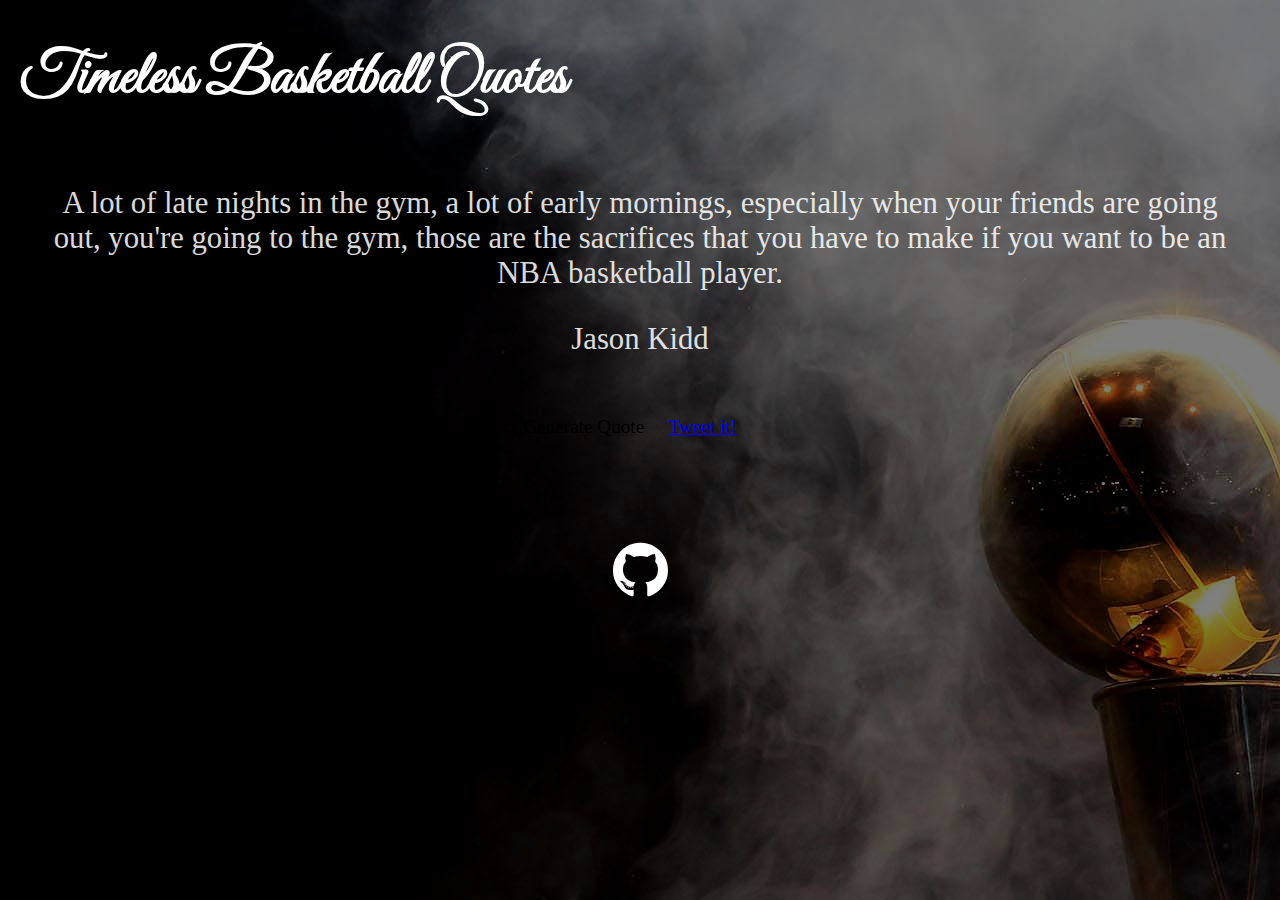
<file: index.html>
<!DOCTYPE html>

<html>

<head>
    <title>Ball Quotes</title>

    <!-- Latest compiled and minified CSS -->
    <link rel="stylesheet" href="https://maxcdn.bootstrapcdn.com/bootstrap/3.3.6/css/bootstrap.min.css" integrity="sha384-1q8mTJOASx8j1Au+a5WDVnPi2lkFfwwEAa8hDDdjZlpLegxhjVME1fgjWPGmkzs7" crossorigin="anonymous">

    <link rel="stylesheet" href="https://maxcdn.bootstrapcdn.com/font-awesome/4.5.0/css/font-awesome.min.css">

    <link href="https://fonts.googleapis.com/css?family=Great+Vibes" rel="stylesheet" type="text/css">

    <link type="text/css" rel="stylesheet" href="ball.css">

    <script src="https://ajax.googleapis.com/ajax/libs/jquery/2.1.3/jquery.min.js"></script>

    <script type="text/javascript" src="myscript.js"></script>

</head>

<body>

    <h1 class="text-center">Timeless Basketball Quotes</h1>

    <div class="full">
        <p class="quote"></p>
        <p class="author"></p>
    </div>

    <div class="buttons">

        <div class="generate">
            <a class="btn btn-warning">Generate Quote</a>
        </div>

        <a class="twitter-share-button btn btn-primary " href="https://twitter.com/intent/tweet?text=It's all about manning up - Byron Scott" target="_blank"> Tweet it!</a>

    </div>

    <footer>
        <td class="icon">
            <a href="https://github.com/sharpar" target="_blank"><i class="fa fa-github fa-4x"></i></a>
        </td>
    </footer>

</body>

</html>
</file>
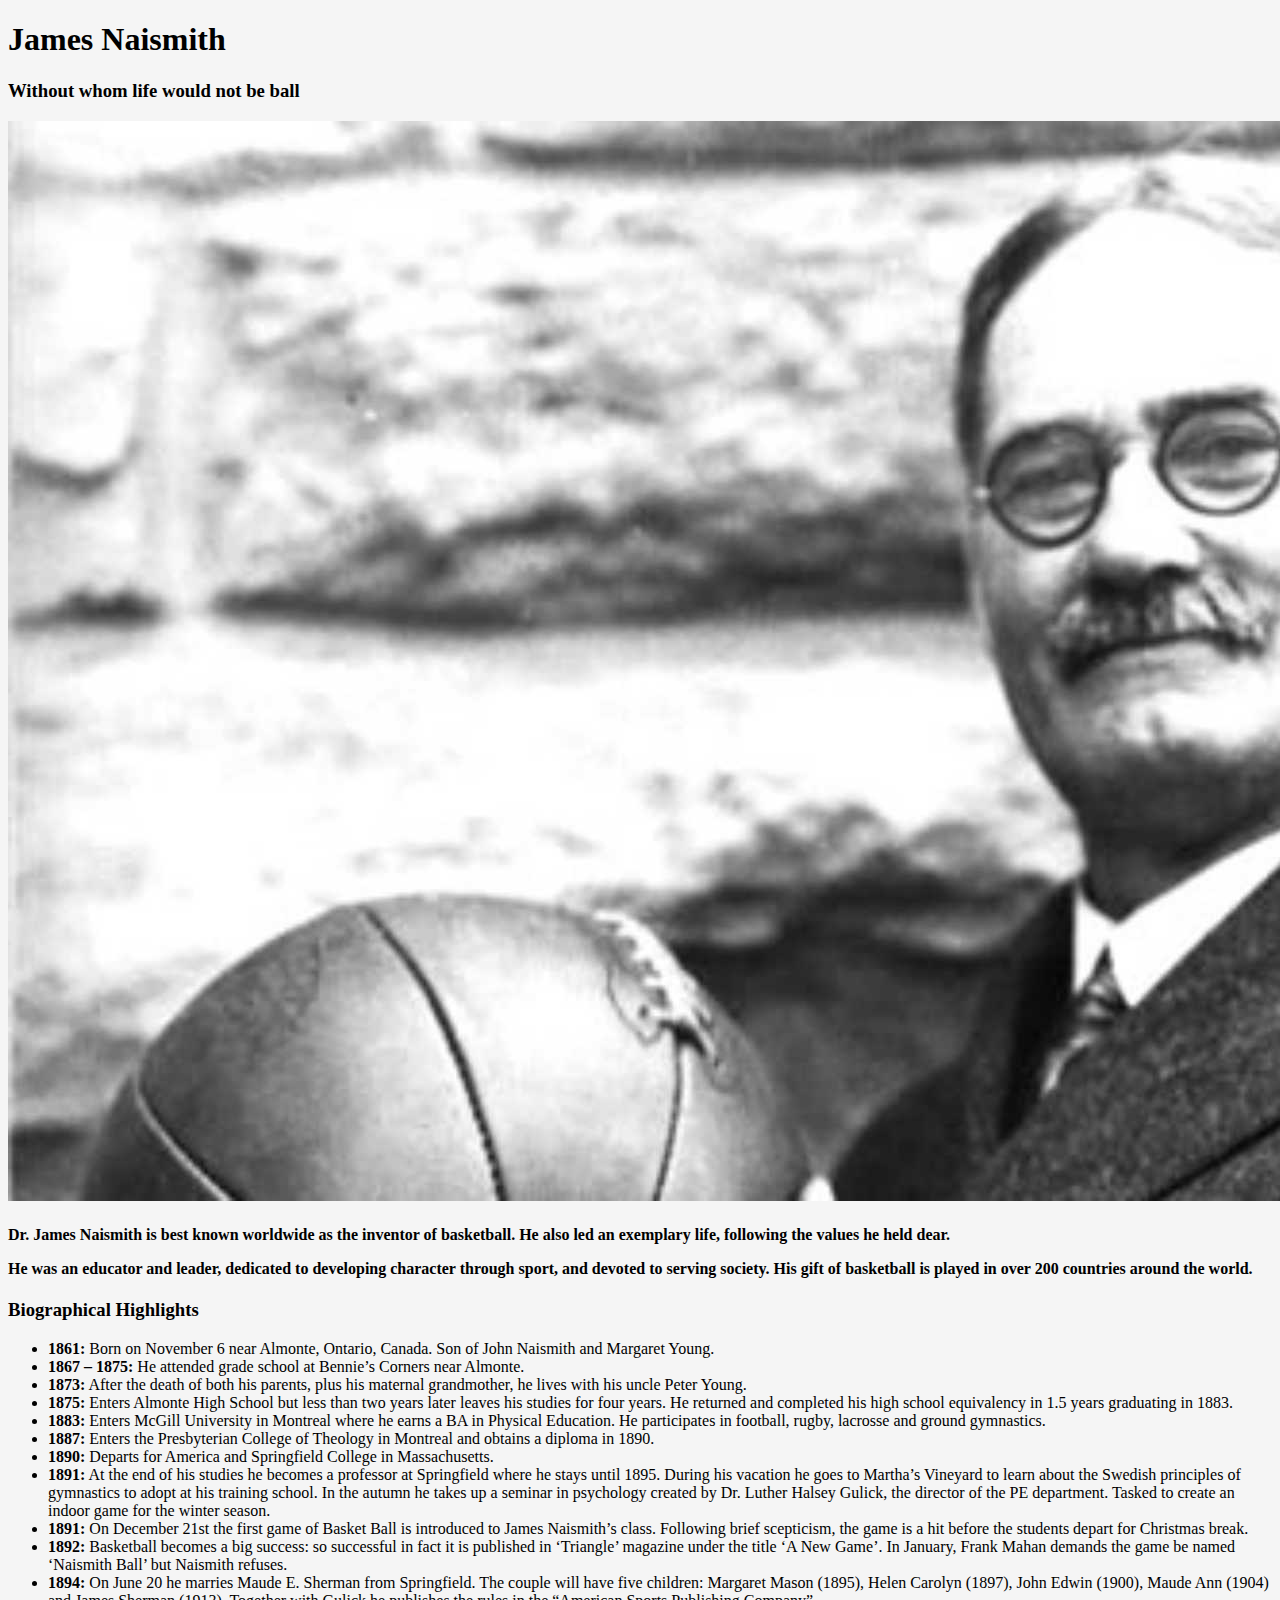
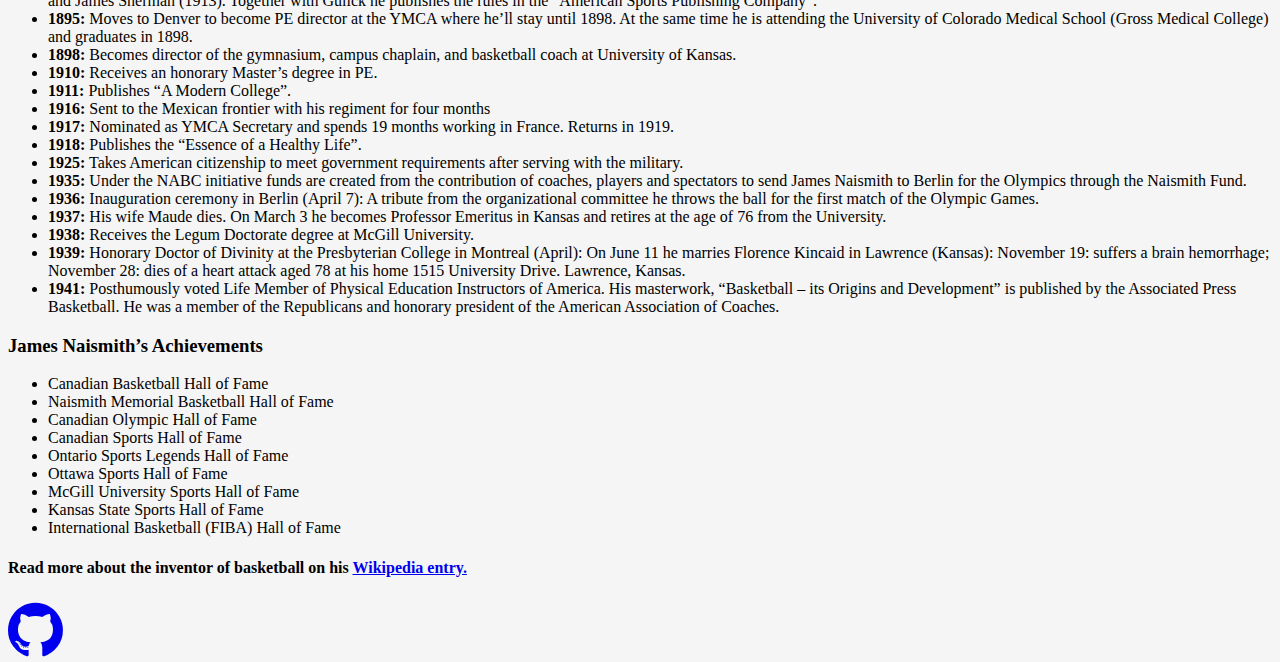
<file: tribute/index.html>
<!DOCTYPE html>
<html lang="en">

<head>
    <title>James Naismith</title>
    <!-- meta tags -->
    <meta charset="utf-8">
    <!-- <meta name="viewport" content="width=device-width, initial-scale=1"> -->
    <meta name="viewport" content="width=device-width, initial-scale=1, maximum-scale=1, user-scalable=no">
    <meta http-equiv="x-ua-compatible" content="ie=edge">
    <!-- Bootstrap: Latest compiled and minified CSS -->
    <link rel="stylesheet" href="https://maxcdn.bootstrapcdn.com/bootstrap/3.3.6/css/bootstrap.min.css" integrity="sha384-1q8mTJOASx8j1Au+a5WDVnPi2lkFfwwEAa8hDDdjZlpLegxhjVME1fgjWPGmkzs7" crossorigin="anonymous">
    <!-- Font Awesome -->
    <link rel="stylesheet" href="https://maxcdn.bootstrapcdn.com/font-awesome/4.6.3/css/font-awesome.min.css">
    <!-- My CSS -->
    <link type="text/css" rel="stylesheet" href="all.css">
</head>

<body>
    <div class=".container">
        <div class="jumbotron">
            <div class="row">
                <div class="col-xs-12">
                    <h1 class="text-center">James Naismith</h1>
                    <h3 class="text-center">Without whom life would not be ball</h3>
                    <div class="thumbnail col-md-10 col-md-offset-1 col-lg-10 col-lg-offset-1"><img src="dr-james-naismith_bhmxhua976h81t7eyfum3e99x.jpg" class="img-responsive center-block"></div>
                    <div class="col-xs-12 col-sm-10 col-sm-offset-1 col-md-8 col-md-offset-2">
                        <h4>
					<p class="text-center">Dr. James Naismith is best known worldwide as the inventor of basketball. He also led an exemplary life, following the values he held dear.</p>
					<p class="text-center">He was an educator and leader, dedicated to developing character through sport, and devoted to serving society. His gift of basketball is played in over 200 countries around the world.</p>
				</h4>
                        <h3>Biographical Highlights</h3>
                        <ul class="list-unstyled">
                            <li><strong>1861:</strong> Born on November 6 near Almonte, Ontario, Canada. Son of John Naismith and Margaret Young.</li>
                            <li><strong>1867 &#8211; 1875: </strong>He attended grade school at Bennie&#8217;s Corners near Almonte.</li>
                            <li><strong>1873:</strong> After the death of both his parents, plus his maternal grandmother, he lives with his uncle Peter Young.</li>
                            <li><strong>1875:</strong> Enters Almonte High School but less than two years later leaves his studies for four years. He returned and completed his high school equivalency in 1.5 years graduating in 1883.</li>
                            <li><strong>1883: </strong>Enters McGill University in Montreal where he earns a BA in Physical Education. He participates in football, rugby, lacrosse and ground gymnastics.</li>
                            <li><strong>1887:</strong> Enters the Presbyterian College of Theology in Montreal and obtains a diploma in 1890.</li>
                            <li><strong>1890:</strong> Departs for America and Springfield College in Massachusetts.</li>
                            <li><strong>1891:</strong> At the end of his studies he becomes a professor at Springfield where he stays until 1895. During his vacation he goes to Martha&#8217;s Vineyard to learn about the Swedish principles of gymnastics to adopt at his training school. In the autumn he takes up a seminar in psychology created by Dr. Luther Halsey Gulick, the director of the PE department. Tasked to create an indoor game for the winter season.</li>
                            <li><strong>1891:</strong> On December 21st the first game of Basket Ball is introduced to James Naismith&#8217;s class. Following brief scepticism, the game is a hit before the students depart for Christmas break.</li>
                            <li><strong>1892:</strong> Basketball becomes a big success: so successful in fact it is published in &#8216;Triangle&#8217; magazine under the title &#8216;A New Game&#8217;. In January, Frank Mahan demands the game be named &#8216;Naismith Ball&#8217; but Naismith refuses.</li>
                            <li><strong>1894:</strong> On June 20 he marries Maude E. Sherman from Springfield. The couple will have five children: Margaret Mason (1895), Helen Carolyn (1897), John Edwin (1900), Maude Ann (1904) and James Sherman (1913). Together with Gulick he publishes the rules in the &#8220;American Sports Publishing Company&#8221;.</li>
                            <li><strong>1895: </strong>Moves to Denver to become PE director at the YMCA where he&#8217;ll stay until 1898. At the same time he is attending the University of Colorado Medical School (Gross Medical College) and graduates in 1898.</li>
                            <li><strong>1898:</strong> Becomes director of the gymnasium, campus chaplain, and basketball coach at University of Kansas.</li>
                            <li><strong>1910:</strong> Receives an honorary Master’s degree in PE.</li>
                            <li><strong>1911:</strong> Publishes &#8220;A Modern College&#8221;.</li>
                            <li><strong>1916:</strong> Sent to the Mexican frontier with his regiment for four months</li>
                            <li><strong>1917:</strong> Nominated as YMCA Secretary and spends 19 months working in France. Returns in 1919.</li>
                            <li><strong>1918: </strong>Publishes the &#8220;Essence of a Healthy Life&#8221;.</li>
                            <li><strong>1925:</strong> Takes American citizenship to meet government requirements after serving with the military.</li>
                            <li><strong>1935:</strong> Under the NABC initiative funds are created from the contribution of coaches, players and spectators to send James Naismith to Berlin for the Olympics through the Naismith Fund.</li>
                            <li><strong>1936: </strong>Inauguration ceremony in Berlin (April 7): A tribute from the organizational committee he throws the ball for the first match of the Olympic Games.</li>
                            <li><strong>1937:</strong> His wife Maude dies. On March 3 he becomes Professor Emeritus in Kansas and retires at the age of 76 from the University.</li>
                            <li><strong>1938:</strong> Receives the Legum Doctorate degree at McGill University.</li>
                            <li><strong>1939:</strong> Honorary Doctor of Divinity at the Presbyterian College in Montreal (April): On June 11 he marries Florence Kincaid in Lawrence (Kansas): November 19: suffers a brain hemorrhage; November 28: dies of a heart attack aged 78 at his home 1515 University Drive. Lawrence, Kansas.</li>
                            <li><strong>1941:</strong> Posthumously voted Life Member of Physical Education Instructors of America. His masterwork, &#8220;Basketball &#8211; its Origins and Development&#8221; is published by the Associated Press Basketball. He was a member of the Republicans and honorary president of the American Association of Coaches.</li>
                        </ul>
                        <h3>James Naismith’s Achievements</h3>
                        <ul>
                            <li>Canadian Basketball Hall of Fame</li>
                            <li>Naismith Memorial Basketball Hall of Fame</li>
                            <li>Canadian Olympic Hall of Fame</li>
                            <li>Canadian Sports Hall of Fame</li>
                            <li>Ontario Sports Legends Hall of Fame</li>
                            <li>Ottawa Sports Hall of Fame</li>
                            <li>McGill University Sports Hall of Fame</li>
                            <li>Kansas State Sports Hall of Fame</li>
                            <li>International Basketball (FIBA) Hall of Fame</li>
                        </ul>
                        <h4 class="text-center"><p>Read more about the inventor of basketball on his <a href="https://en.wikipedia.org/wiki/James_Naismith">Wikipedia entry.</a></p></h4>
                        <footer class="text-center">
                            <a href="https://github.com/sharpar" target="_blank" class="">
                                <i class="fa fa-github fa-4x"></i>
                            </a>
                        </footer>
                    </div>
                </div>
            </div>
        </div>
    </div>
</body>

</html>
</file>
<file: ball.css>
html {
    margin-top: 0;
    height: 100%;
}

body {
    margin: 0;
    height: 100%;
    background-image: url(Larry-OBrein-trophy-A2DRadio-NBA-Preview.jpg);
    margin: 0;
    box-shadow: inset 0px 0px 0 2000px rgba(0, 0, 0, 0.5);
    padding: 0;
}

h1 {
    padding: 20px;
    padding-top: 40px;
    font-family: 'Great Vibes', cursive;
    font-size: 55px;
    font-size: calc(100% + 3.5vw);
    color: white;
    margin: 0;
}

.full {
    margin: 50px;
    color: white;
    height: 180px;
}

p {
    text-align: center;
    font-weight: 400;
    font-size: 170%;
    font-size: calc(120% + .9vw);
}

.author {
    text-align: center;
    font-size: 140%;
    font-weight: 500;
    font-size: calc(120% + .9vw);
}

.generate {
    margin: 0 auto;
    display: inline-block;
}

.btn-warning {
    color: black;
}

.twitter-share-button {
    margin: 0 auto;
}

.btn {
    height: 50px;
    width: 150px;
    margin-right: 20px;
    padding-top: 11px;
    font-size: 120%;
}

.buttons {
    text-align: center;
}

footer {
    text-align: center;
    padding-top: 100px;
}

i {
    color: white;
}
</file>
<file: tribute/all.css>
body {
    background-color: #F5F5F5;
    margin-top: 0px;
    margin-bottom: 0px;
}
</file>
